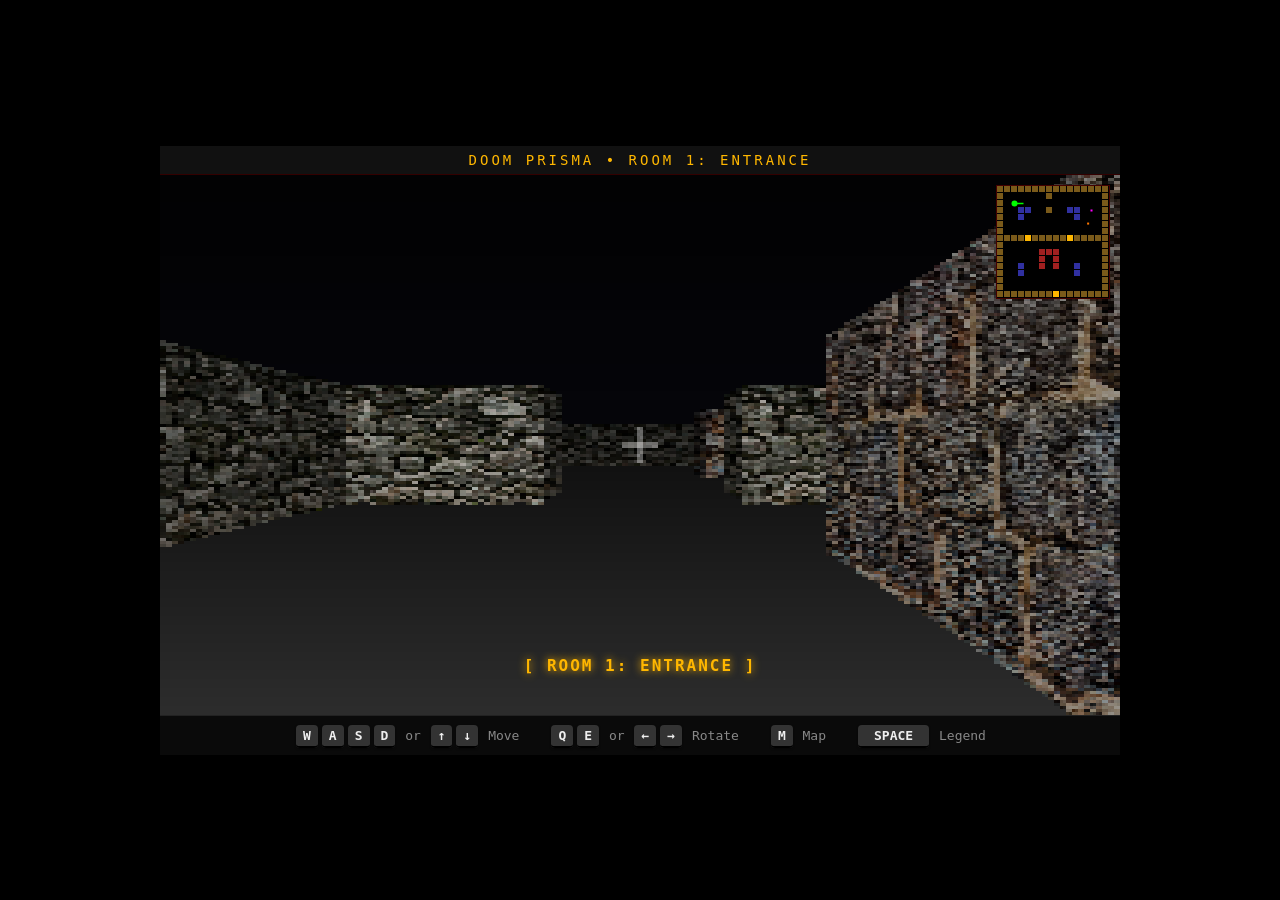
<file: OSoundtracks-SA-Expansion-Sounds-NG - Prisma/PrismaUI/views/OSoundtracks-Prisma/Assets/Media/nexus-render-x7.html>
<!DOCTYPE html>
<html lang="en">
<head>
<meta charset="UTF-8">
<title>DOOM PRISMA - FULL GAME</title>
<style>
  *{margin:0;padding:0;box-sizing:border-box}
  body{background:#000;display:flex;flex-direction:column;align-items:center;
       justify-content:center;height:100vh;overflow:hidden;font-family:monospace;
       user-select:none}
  #hud{color:#ffb700;font-size:14px;letter-spacing:3px;padding:6px 0;
       width:960px;text-align:center;background:#111;border-bottom:1px solid #300}
  #screen{display:flex;position:relative; width:960px; height:540px;}
  canvas#game{
      width:960px; height:540px;
      display:block; image-rendering:pixelated; cursor:none;
  }

  #minimap{position:absolute;top:10px;right:10px;border:1px solid #400;background:rgba(0,0,0,0.7)}

  #legend{
      position:absolute;top:10px;left:10px;border:1px solid #400;background:rgba(0,0,0,0.85);
      color:#ccc;font-size:12px;padding:10px;display:none;width:140px;line-height:1.6;
  }
  #legend h3{color:#ffb700;font-size:12px;margin-bottom:8px;text-align:center;letter-spacing:1px;border-bottom:1px solid #333;padding-bottom:4px}
  .leg-row{display:flex;align-items:center;margin-bottom:4px}
  .leg-box{width:10px;height:10px;margin-right:8px;border:1px solid #000}

  #msg{position:absolute;bottom:40px;left:0;right:0;text-align:center;
       color:#ffb700;font-size:16px;letter-spacing:2px;text-shadow:0 0 8px #ffb700;
       pointer-events:none;opacity:0;transition:opacity 0.4s; font-weight:bold}

  #keys {
      display: flex; justify-content: center; gap: 30px; align-items: center;
      background: #0a0a0a; border-top: 1px solid #222; padding: 12px 0;
      color: #888; width: 960px; font-size: 13px;
  }
  kbd {
      background: #333; color: #eee; padding: 3px 7px; border-radius: 4px;
      border-bottom: 2px solid #000; font-family: monospace; font-weight: bold;
      margin: 0 2px; box-shadow: 0 1px 2px rgba(0,0,0,0.5);
  }
  kbd.space { padding: 3px 16px; }
</style>
</head>
<body>
<div id="hud">DOOM PRISMA &bull; ROOM 1: ENTRANCE</div>
<div id="screen">
  <canvas id="game" width="320" height="180"></canvas>
  <canvas id="minimap" width="112" height="112"></canvas>

  <div id="legend">
    <h3>MAP LEGEND</h3>
    <div class="leg-row"><div class="leg-box" style="background:#0f0"></div>Player</div>
    <div class="leg-row"><div class="leg-box" style="background:#ff00ff"></div>Key</div>
    <div class="leg-row"><div class="leg-box" style="background:#ffb700"></div>Portal/Door</div>
    <div class="leg-row"><div class="leg-box" style="background:#ff7800"></div>Enemy</div>
    <div class="leg-row"><div class="leg-box" style="background:#A02020"></div>Red Wall</div>
    <div class="leg-row"><div class="leg-box" style="background:#3030A0"></div>Blue Wall</div>
    <div class="leg-row"><div class="leg-box" style="background:#306030"></div>Green Wall</div>
    <div class="leg-row"><div class="leg-box" style="background:#706050"></div>Gray Wall</div>
  </div>

  <div id="msg"></div>
</div>
<div id="keys">
  <span><kbd>W</kbd><kbd>A</kbd><kbd>S</kbd><kbd>D</kbd> or <kbd>&uarr;</kbd><kbd>&darr;</kbd> Move</span>
  <span><kbd>Q</kbd><kbd>E</kbd> or <kbd>&larr;</kbd><kbd>&rarr;</kbd> Rotate</span>
  <span><kbd>M</kbd> Map</span>
  <span><kbd class="space">SPACE</kbd> Legend</span>
</div>

<script>
// --- 1. CONFIG & GLOBALS ---
const W=320, H=180, HALF_H=H>>1; 
const FOV=Math.PI/3, RAYS=W>>1, MAX_D=18;
const MOVE=0.06, ROT=0.05, MARGIN=0.22;
function getEnemySpeed(){return hasKey?(mapIdx===2?MOVE*2:MOVE):MOVE/3;}
function getPlayerSpeed(){return hasKey?(mapIdx===2?MOVE*2:MOVE*1.5):MOVE;}
const ZBuffer = new Float32Array(RAYS);

let gameState = 'playing'; // 'playing', 'gameover', 'win'
let winTime=null;
let startTime=Date.now();
let mapIdx=0;
let keysInput={};
let showMM=true, showLeg=false, flashA=0, lastTrans=0, msgTimer=0, nearPortal=false;
let hasKey=false; 
let player = { x:0, y:0, a:0 };

const gc=document.getElementById('game');
const gctx=gc.getContext('2d', {alpha: false});
const mc=document.getElementById('minimap');
const mctx=mc.getContext('2d');
const hud=document.getElementById('hud');
const msgEl=document.getElementById('msg');
const legEl=document.getElementById('legend');
const imgData=gctx.createImageData(W,H);
const px=imgData.data;

// --- 2. ASSETS & MAPS ---
const WCOLOR = { 1:[160,110,55], 2:[55,55,140], 3:[140,35,35], 4:[40,110,60], 5:[100,85,70] };
const TEXTURES = {};
const texNames = { 1:'wall_yellow.webp', 2:'wall_blue.webp', 3:'wall_red.webp', 4:'wall_green.webp', 5:'wall_gray.webp' };
for(let i=1; i<=5; i++) { TEXTURES[i] = new Image(); TEXTURES[i].src = texNames[i]; }

// Las puertas/portales usan el valor 6 en el mapa. Heredan el color/textura del muro amarillo (1)
TEXTURES[6] = TEXTURES[1];
WCOLOR[6] = WCOLOR[1];

const catImg = new Image(); catImg.src = 'cat normal.webp';
const keyImg = new Image(); keyImg.src = 'key.webp';

let ITEMS = [];
let ENEMIES = [];

// LOS BLOQUES 6 SON PUERTAS Y PORTALES. DESAPARECEN Y SE VUELVEN CAMINABLES SOLO CUANDO TIENES LA LLAVE.
const MAPS=[
  {
    name:"ROOM 1: ENTRANCE", w:16, h:16,
    data:[
      1,1,1,1,1,1,1,1,1,1,1,1,1,1,1,1,
      1,0,0,0,0,0,0,1,0,0,0,0,0,0,0,1,
      1,0,0,0,0,0,0,0,0,0,0,0,0,0,0,1,
      1,0,0,2,2,0,0,1,0,0,2,2,0,0,0,1,
      1,0,0,2,0,0,0,0,0,0,0,2,0,0,0,1,
      1,0,0,0,0,0,0,0,0,0,0,0,0,0,0,1,
      1,0,0,0,0,0,0,0,0,0,0,0,0,0,0,1,
      1,1,1,1,6,1,1,1,1,1,6,1,1,1,1,1,
      1,0,0,0,0,0,0,0,0,0,0,0,0,0,0,1,
      1,0,0,0,0,0,3,3,3,0,0,0,0,0,0,1,
      1,0,0,0,0,0,3,0,3,0,0,0,0,0,0,1,
      1,0,0,2,0,0,3,0,3,0,0,2,0,0,0,1,
      1,0,0,2,0,0,0,0,0,0,0,2,0,0,0,1,
      1,0,0,0,0,0,0,0,0,0,0,0,0,0,0,1,
      1,0,0,0,0,0,0,0,0,0,0,0,0,0,0,1,
      1,1,1,1,1,1,1,1,6,1,1,1,1,1,1,1,
    ],
    spawn:{x:2.5,y:2.5,a:0},
    keyPos:{x:13.5,y:3.5},
    enemySpawns: [{x:13.5, y:5.5}], 
    exits:[ {gx:8, gy:15, next:1, sx:4.5, sy:2.5, sa:Math.PI/2} ]
  },
  {
    name:"ROOM 2: THE CRYPT", w:16, h:16,
    data:[
      1,1,1,1,1,1,1,1,1,1,1,1,1,1,1,1,
      1,0,0,0,1,0,0,0,0,0,0,1,0,0,0,1,
      1,0,0,0,0,0,0,0,0,0,0,0,0,0,0,1,
      1,0,0,3,0,3,0,3,0,3,0,3,0,0,0,1,
      1,1,0,0,0,0,0,0,0,0,0,0,0,0,1,1,
      1,0,0,3,0,3,0,3,0,3,0,3,0,0,0,1,
      1,0,0,0,0,0,0,0,0,0,0,0,0,0,0,1,
      1,0,0,0,0,0,0,0,0,0,0,0,0,0,0,1,
      1,1,1,6,1,1,1,1,1,1,1,1,6,1,1,1,
      1,0,0,0,0,0,0,5,0,0,0,0,0,0,0,1,
      1,0,0,0,0,0,0,0,0,0,0,0,0,0,0,1,
      1,0,2,2,2,0,0,5,0,0,2,2,2,0,0,1,
      1,0,2,0,2,0,0,0,0,0,2,0,2,0,0,1,
      1,0,0,0,0,0,0,0,0,0,0,0,0,0,0,1,
      1,0,0,0,0,0,0,0,0,0,0,0,0,0,0,1,
      1,1,1,1,6,1,1,1,1,1,1,1,1,1,1,1,
    ],
    spawn:{x:4.5,y:2.5,a:Math.PI/2},
    keyPos:{x:13.5,y:2.5},
    enemySpawns: [{x:1.5, y:6.5},{x:7.5, y:12.5}], 
    exits:[ {gx:4, gy:15, next:2, sx:8.5, sy:1.5, sa:Math.PI/2} ]
  },
  {
    name:"ROOM 3: THE ALTAR", w:16, h:16,
    data:[
      1,1,1,1,1,1,1,1,1,1,1,1,1,1,1,1,
      1,0,0,0,0,0,0,0,0,0,0,0,0,0,0,1,
      1,0,4,4,0,0,0,0,0,0,0,0,4,4,0,1,
      1,0,4,0,0,0,0,0,0,0,0,0,0,4,0,1,
      1,0,0,0,0,5,5,0,0,5,5,0,0,0,0,1,
      1,0,0,0,0,5,0,0,0,0,5,0,0,0,0,1,
      1,0,0,0,0,0,0,0,0,0,0,0,0,0,0,1,
      1,0,0,0,0,0,0,3,3,0,0,0,0,0,0,1,
      1,0,0,0,0,0,0,3,3,0,0,0,0,0,0,1,
      1,0,0,0,0,0,0,0,0,0,0,0,0,0,0,1,
      1,0,0,0,0,5,0,0,0,0,5,0,0,0,0,1,
      1,0,0,0,0,5,5,0,0,5,5,0,0,0,0,1,
      1,0,4,0,0,0,0,0,0,0,0,0,0,4,0,1,
      1,0,4,4,0,0,0,0,0,0,0,0,4,4,0,1,
      1,0,0,0,0,0,0,0,0,0,0,0,0,0,0,1,
      1,1,1,1,1,1,1,1,6,1,1,1,1,1,1,1,
    ],
    spawn:{x:8.5,y:1.5,a:Math.PI/2},
    keyPos:{x:8.5,y:13.5},
    enemySpawns: [{x:1.5, y:13.5}, {x:14.5, y:13.5}], 
    exits:[ {gx:8,gy:15, next:'win'} ] 
  }
];

// --- 3. ENGINE MATH & LOGIC ---
document.addEventListener('keydown',e=>{ 
  keysInput[e.key.toLowerCase()]=true; 
  if(e.key.toLowerCase()==='m') showMM=!showMM; 
  if(e.code==='Space') { showLeg=!showLeg; legEl.style.display=showLeg?'block':'none'; }
  e.preventDefault();
});
document.addEventListener('keyup',e=>{ keysInput[e.key.toLowerCase()]=false; });

function cell(gx,gy){
  const m=MAPS[mapIdx];
  if(gx<0||gy<0||gx>=m.w||gy>=m.h) return 1;
  return m.data[gy*m.w+gx];
}

function isWalkable(cx, cy) {
  const v = cell(cx, cy);
  if (v === 6) return hasKey; // Solo es caminable si tienes la llave
  return v === 0;
}

function isEnemyWalkable(cx, cy) {
  const v = cell(cx, cy);
  if (v === 6) return hasKey; // Enemigos también pueden cruzar puertas abiertas
  return v === 0;
}

function canGo(nx,ny){
  return isWalkable(Math.floor(nx+MARGIN), Math.floor(ny+MARGIN)) &&
         isWalkable(Math.floor(nx-MARGIN), Math.floor(ny+MARGIN)) &&
         isWalkable(Math.floor(nx+MARGIN), Math.floor(ny-MARGIN)) &&
         isWalkable(Math.floor(nx-MARGIN), Math.floor(ny-MARGIN));
}

function showMsg(txt,ms=2000){
  msgEl.textContent=txt; msgEl.style.opacity='1';
  clearTimeout(msgTimer); msgTimer=setTimeout(()=>{ msgEl.style.opacity='0'; },ms);
}

function loadRoom(idx, px, py, pa) {
  mapIdx = idx;
  player.x = px; player.y = py; player.a = pa;
  hasKey = false;
  gameState = 'playing';
  if(idx===0)startTime=Date.now();

  ITEMS = [];
  ENEMIES = [];

  const m = MAPS[idx];
  ITEMS.push({ x: m.keyPos.x, y: m.keyPos.y, scale: 0.5, img: keyImg, isKey: true, float: true });

  for(let es of m.enemySpawns) {
     ENEMIES.push({ x: es.x, y: es.y, scale: 0.7, img: catImg, isEnemy: true });
  }

  hud.textContent = 'DOOM PRISMA \u2022 ' + m.name;
  showMsg('[ ' + m.name + ' ]');
  flashA = 0.85; 
}

function castRay(ox,oy,angle){
  const cosA=Math.cos(angle), sinA=Math.sin(angle);
  let mx=Math.floor(ox), my=Math.floor(oy);
  const dDX=Math.abs(1/(cosA||1e-10)), dDY=Math.abs(1/(sinA||1e-10));
  let sX,sY,stepX,stepY;

  if(cosA<0){stepX=-1; sX=(ox-mx)*dDX;} else {stepX= 1; sX=(mx+1-ox)*dDX;}
  if(sinA<0){stepY=-1; sY=(oy-my)*dDY;} else {stepY= 1; sY=(my+1-oy)*dDY;}

  let wType=1, side=0, depth=0;
  while(depth++<MAX_D){
    if(sX<sY){sX+=dDX; mx+=stepX; side=0;} else {sY+=dDY; my+=stepY; side=1;}
    const v=cell(mx,my);
    if(v>0){
      if (v === 6 && hasKey) continue; // Si tienes la llave, la puerta es invisible para el rayo
      wType=v; break;
    }
  }
  const perp=side===0 ? sX-dDX : sY-dDY;
  let wallX = side===0 ? oy+perp*sinA : ox+perp*cosA;
  wallX -= Math.floor(wallX);
  return {dist:Math.max(perp,0.05), side, wType, wallX, cosA, sinA};
}

// --- 4. RENDERER ---
function render(){
  for(let y=0;y<H;y++){
    const fl=y>HALF_H, base=fl?Math.floor(15+(y-HALF_H)/HALF_H*30):Math.floor(5+y/HALF_H*10);
    const off=y*W*4;
    for(let x=0;x<W;x++){
      const i=off+x*4;
      px[i]=fl?base:Math.floor(base*0.4); px[i+1]=fl?base:Math.floor(base*0.4);
      px[i+2]=fl?base:Math.floor(base*0.7); px[i+3]=255;
    }
  }
  gctx.putImageData(imgData,0,0);

  const startA=player.a-FOV*0.5, stepA=FOV/RAYS;
  for(let i=0;i<RAYS;i++){
    const ra=startA+i*stepA, ray=castRay(player.x,player.y,ra);
    const d=ray.dist*Math.cos(ra-player.a);
    ZBuffer[i]=d;

    const safe=Math.max(d,0.05), wh=Math.min(H,Math.floor(H/safe));
    const top=Math.max(0,(H-wh)>>1), h=Math.min(H,top+wh)-top, x0=i<<1;
    const tex = TEXTURES[ray.wType];

    if (tex && tex.complete && tex.naturalWidth > 0) {
        let texX = Math.floor(ray.wallX * tex.naturalWidth);
        if(ray.side === 0 && ray.cosA > 0) texX = tex.naturalWidth - texX - 1;
        if(ray.side === 1 && ray.sinA < 0) texX = tex.naturalWidth - texX - 1;

        gctx.drawImage(tex, texX, 0, 1, tex.naturalHeight, x0, top, 2, h);
        const distFade = 1 - (d / MAX_D), totalFade = Math.max(0, Math.min(1, (ray.side===1?0.35:0) + (1-distFade)));
        if (totalFade > 0) { gctx.fillStyle = `rgba(0,0,0,${totalFade})`; gctx.fillRect(x0, top, 2, h); }
    } else {
        const [r,g,b]=WCOLOR[ray.wType]||WCOLOR[1], fade=Math.max(0,1-d/MAX_D);
        const shade=ray.side===1?0.55:1.0;
        gctx.fillStyle = `rgb(${Math.floor(r*shade*fade)},${Math.floor(g*shade*fade)},${Math.floor(b*shade*fade)})`;
        gctx.fillRect(x0, top, 2, h);
    }
  }

  let allSprites = [...ITEMS, ...ENEMIES];
  let visibleSprites = [];
  for(let s of allSprites){
    let dx = s.x - player.x, dy = s.y - player.y;
    let cos = Math.cos(player.a), sin = Math.sin(player.a);
    let depth = dx * cos + dy * sin;
    let horiz = -dx * sin + dy * cos;

    if(depth > 0.1) {
      let sx = Math.floor((W / 2) * (1 + horiz / (depth * Math.tan(FOV/2))));
      let size = Math.abs(Math.floor(H / depth)); 
      let sSize = Math.floor(size * s.scale);  

      let y_off = Math.floor(H / 2) - Math.floor(sSize / 2);

      if(s.float) {
          y_off += Math.sin(Date.now() * 0.0015) * (size * 0.05); 
      } else {
          y_off += Math.floor(size / 2) - Math.floor(sSize / 2); 
      }

      visibleSprites.push({x: sx, y: y_off, size: sSize, dist: depth, obj: s});
    }
  }

  visibleSprites.sort((a,b) => b.dist - a.dist);
  for(let s of visibleSprites){
    let half = s.size >> 1, startX = Math.max(0, s.x - half), endX = Math.min(W, s.x + half);
    let imgReady = s.obj.img && s.obj.img.complete && s.obj.img.naturalWidth > 0;

    for(let stripe = startX; stripe < endX; stripe++){
      if(s.dist < ZBuffer[stripe >> 1]) {
        if (imgReady) {
            let texX = Math.floor(((stripe - (s.x - half)) / s.size) * s.obj.img.naturalWidth);
            gctx.drawImage(s.obj.img, texX, 0, 1, s.obj.img.naturalHeight, stripe, s.y, 1, s.size);
        } else if (s.obj.isKey) {
            gctx.fillStyle = `#ff00ff`;
            gctx.fillRect(stripe, s.y, 1, s.size);
        }
        if (!s.obj.isKey) {
            const fade = Math.max(0, 1 - s.dist/MAX_D);
            if (fade < 1.0) { gctx.fillStyle = `rgba(0,0,0,${1 - fade})`; gctx.fillRect(stripe, s.y, 1, s.size); }
        }
      }
    }
  }

  if(flashA>0 && gameState === 'playing'){
    gctx.fillStyle=`rgba(255,215,0,${flashA})`;
    gctx.fillRect(0,0,W,H);
    flashA=Math.max(0,flashA-0.05);
  }

  // ESTADOS DE PANTALLA
  if (gameState === 'gameover') {
    gctx.fillStyle = 'rgba(200, 0, 0, 0.4)';
    gctx.fillRect(0, 0, W, H);

    gctx.fillStyle = '#fff';
    gctx.font = 'bold 32px monospace';
    gctx.textAlign = 'center';
    gctx.fillText('GAME OVER', W/2, H/2 - 10);
    gctx.font = '14px monospace';
    gctx.fillText('PRESS R TO RESTART', W/2, H/2 + 25);
  } else if (gameState === 'win') {
    gctx.fillStyle = 'rgba(0,0,0,0.7)';
    gctx.fillRect(0, 0, W, H);
    gctx.fillStyle = '#ffb700';
    gctx.font = 'bold 36px monospace';
    gctx.textAlign = 'center';
    gctx.fillText('YOU WIN', W/2, H/2 - 20);
    var el=winTime, mn=Math.floor(el/60000), sc=Math.floor((el%60000)/1000);
    gctx.font = '18px monospace';
    gctx.fillText('TIME: '+String(mn).padStart(2,'0')+':'+String(sc).padStart(2,'0'), W/2, H/2+10);
    gctx.font = '14px monospace';
    gctx.fillText('PRESS R TO RESTART', W/2, H/2 + 35);
  } else {
    gctx.strokeStyle='rgba(255,255,255,0.7)'; gctx.lineWidth=1;
    gctx.beginPath(); gctx.moveTo(W/2-6,H/2); gctx.lineTo(W/2+6,H/2);
    gctx.moveTo(W/2,H/2-6); gctx.lineTo(W/2,H/2+6); gctx.stroke();
  }
}

function renderMM(){
  mc.style.display=showMM?'block':'none'; if(!showMM) return;
  const map=MAPS[mapIdx], cs=7;
  mctx.fillStyle='#000'; mctx.fillRect(0,0,112,112);

  for(let y=0;y<map.h;y++){
    for(let x=0;x<map.w;x++){
      const v=map.data[y*map.w+x]; if(!v) continue;
      mctx.fillStyle=v===2?'#3030A0':v===3?'#A02020':v===4?'#306030':v===5?'#706050':v===6?'#ffb700':'#7A5A1A';
      mctx.fillRect(x*cs,y*cs,cs-1,cs-1);
    }
  }

  for(const s of ITEMS){
    mctx.fillStyle = '#ff00ff'; mctx.fillRect(s.x*cs-1, s.y*cs-1, 2, 2);
  }
  for(const s of ENEMIES){
    mctx.fillStyle = '#ff7800'; mctx.fillRect(s.x*cs-1, s.y*cs-1, 2, 2);
  }

  const ppx=player.x*cs, ppy=player.y*cs;
  mctx.fillStyle='#0f0'; mctx.beginPath(); mctx.arc(ppx,ppy,3,0,Math.PI*2); mctx.fill();
  mctx.strokeStyle='#0f0'; mctx.lineWidth=1.5; mctx.beginPath();
  mctx.moveTo(ppx,ppy); mctx.lineTo(ppx+Math.cos(player.a)*9, ppy+Math.sin(player.a)*9); mctx.stroke();
}

// --- 5. GAME UPDATE ---
function update(){
  if (gameState !== 'playing') {
    if (keysInput['r']) loadRoom(0, MAPS[0].spawn.x, MAPS[0].spawn.y, MAPS[0].spawn.a);
    return; 
  }

  const cos=Math.cos(player.a), sin=Math.sin(player.a);

  if(keysInput['w']||keysInput['arrowup'])   { const nx=player.x+cos*getPlayerSpeed(), ny=player.y+sin*getPlayerSpeed(); if(canGo(nx,player.y)) player.x=nx; if(canGo(player.x,ny)) player.y=ny; }
  if(keysInput['s']||keysInput['arrowdown']) { const nx=player.x-cos*getPlayerSpeed(), ny=player.y-sin*getPlayerSpeed(); if(canGo(nx,player.y)) player.x=nx; if(canGo(player.x,ny)) player.y=ny; }
  if(keysInput['a']) { const nx=player.x+sin*getPlayerSpeed(), ny=player.y-cos*getPlayerSpeed(); if(canGo(nx,player.y)) player.x=nx; if(canGo(player.x,ny)) player.y=ny; }
  if(keysInput['d']) { const nx=player.x-sin*getPlayerSpeed(), ny=player.y+cos*getPlayerSpeed(); if(canGo(nx,player.y)) player.x=nx; if(canGo(player.x,ny)) player.y=ny; }
  if(keysInput['q']||keysInput['arrowleft'])  player.a-=ROT;
  if(keysInput['e']||keysInput['arrowright']) player.a+=ROT;

  for (let i = ITEMS.length - 1; i >= 0; i--) {
      let s = ITEMS[i];
      if (s.isKey && Math.hypot(player.x - s.x, player.y - s.y) < 0.8) {
          hasKey = true;
          ITEMS.splice(i, 1);
          showMsg('KEY ACQUIRED!', 2000);
          setTimeout(function(){showMsg('ENEMIES ENRAGED!', 2000);}, 1500);
      }
  }

  for (let enemy of ENEMIES) {
    let dx = player.x - enemy.x;
    let dy = player.y - enemy.y;
    let dist = Math.hypot(dx, dy);

    if (dist < 0.5) {
      gameState = 'gameover';
    } else if (dist > 0) {
      let moveX = (dx / dist) * getEnemySpeed();
      let moveY = (dy / dist) * getEnemySpeed();

      let checkX = enemy.x + moveX + Math.sign(moveX) * 0.3;
      let checkY = enemy.y + moveY + Math.sign(moveY) * 0.3;

      if (isEnemyWalkable(Math.floor(checkX), Math.floor(enemy.y))) {
        enemy.x += moveX;
      }
      if (isEnemyWalkable(Math.floor(enemy.x), Math.floor(checkY))) {
        enemy.y += moveY;
      }
    }
  }

  const now=Date.now(), gx=Math.floor(player.x), gy=Math.floor(player.y);

  // Lógica de Teletransporte al pisar un portal final
  if(hasKey){
    for(const ex of MAPS[mapIdx].exits){
      if(gx===ex.gx && gy===ex.gy){
        lastTrans=now; 
        if (ex.next === 'win') {
            gameState = 'win';
            winTime=Date.now()-startTime;
        } else {
            loadRoom(ex.next, ex.sx, ex.sy, ex.sa);
        }
        return;
      }
    }
  }

  // Notificación de puerta
  let nearDoor=false;
  let checkDirs = [[0,1],[1,0],[0,-1],[-1,0],[0,0]];
  for(let d of checkDirs) {
      if (cell(gx+d[0], gy+d[1]) === 6) nearDoor = true;
  }
  if(nearDoor && !nearPortal){
      nearPortal=true;
      msgEl.textContent = hasKey ? '[ DOOR UNLOCKED ]' : '[ LOCKED - FIND THE KEY ]';
      msgEl.style.opacity='1'; clearTimeout(msgTimer);
  } else if(!nearDoor && nearPortal){ 
      nearPortal=false; msgEl.style.opacity='0'; 
  }
}

const FPS_MS = 1000 / 30; let lastTime = 0;
function loop(ts){
  requestAnimationFrame(loop);
  if (!ts) ts = 0; if (ts - lastTime < FPS_MS) return; 
  lastTime = ts; update(); render(); renderMM();
}

mc.width = 112; mc.height = 112; 
loadRoom(0, MAPS[0].spawn.x, MAPS[0].spawn.y, MAPS[0].spawn.a);
requestAnimationFrame(loop);
</script>
</body>
</html>
</file>
